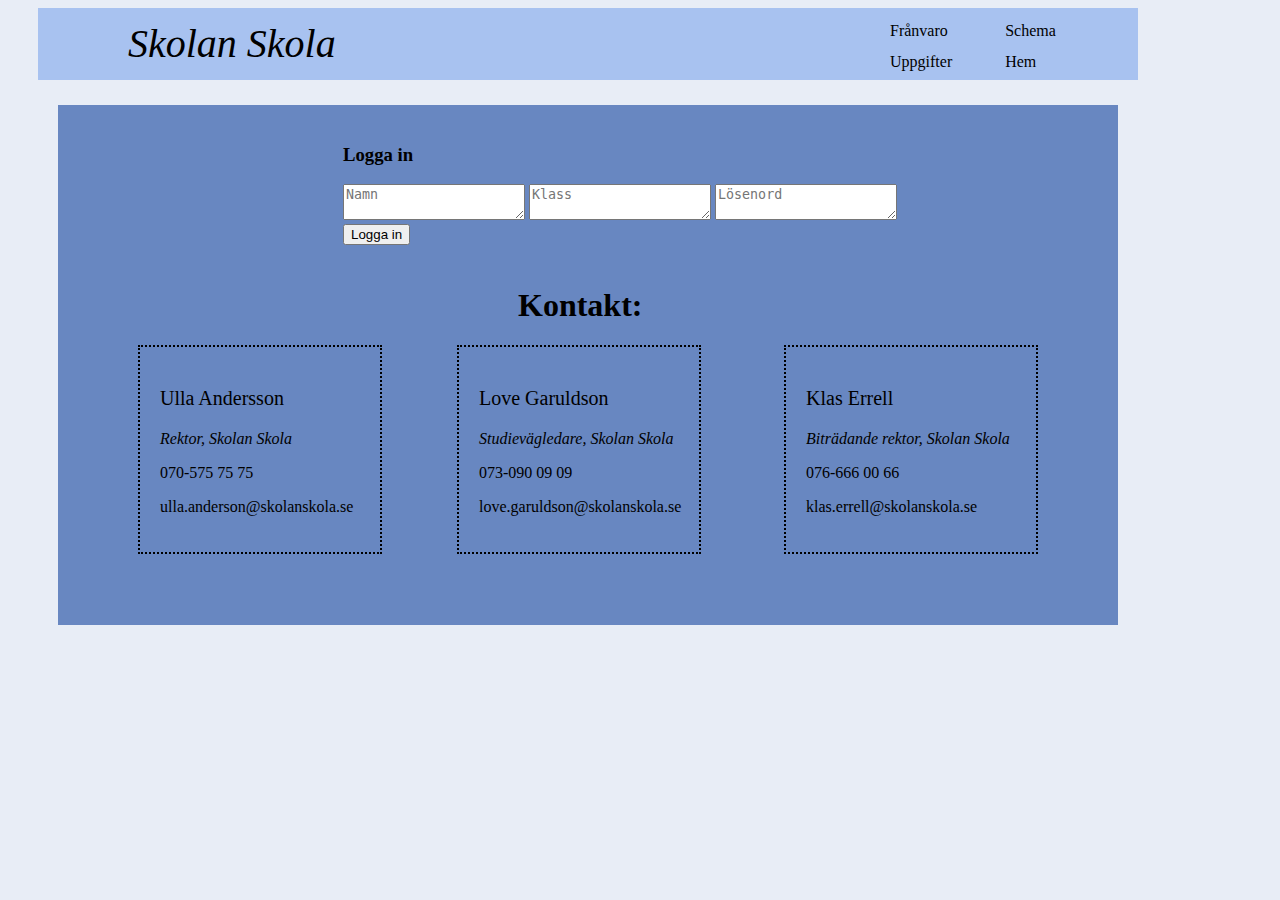
<file: site/frånvaro.html>
<!DOCTYPE html>
<html>
<head lang="en">
    <meta charset="UTF-8">
    <title></title>
    <link rel="stylesheet" type="text/css" href="./css/frånvaro.css">
</head>
<body>

<div id="menubar2">
    <div id="logga">Skolan Skola</div>
    <div id="links">
        <table>
            <tr>
                <td><a href="./frånvaro.html">Frånvaro</a></td>
                <td><a href="./schema.html">Schema</a></td>
            </tr>
            <tr>
                <td><a href="./uppgifter.html">Uppgifter</a></td>
                <td><a href="./index.html">Hem</a></td>
            </tr>
        </table>
    </div>
</div>

<div id="background2">
    <div class="login">
        <h3>Logga in</h3>
        <form>
            <textarea placeholder="Namn"></textarea>
            <textarea placeholder="Klass"></textarea>
            <textarea placeholder="Lösenord"></textarea>
            <br>
            <button>Logga in</button>
        </form>
    </div>
    <div id="box">
        <h1>Kontakt:</h1>
        <div id="left">
            <p class="namn">Ulla Andersson</p>
            <p class="titel">Rektor, Skolan Skola</p>
            <p>070-575 75 75</p>
            <p>ulla.anderson@skolanskola.se</p>
        </div>
        <div id="right">
            <p class="namn">Klas Errell</p>
            <p class="titel">Biträdande rektor, Skolan Skola</p>
            <p>076-666 00 66</p>
            <p>klas.errell@skolanskola.se</p>
        </div>
        <div id="middle">
            <p class="namn">Love Garuldson</p>
            <p class="titel">Studievägledare, Skolan Skola</p>
            <p>073-090 09 09</p>
            <p>love.garuldson@skolanskola.se</p>
        </div>
    </div>
</div>


</body>
</html>
</file>
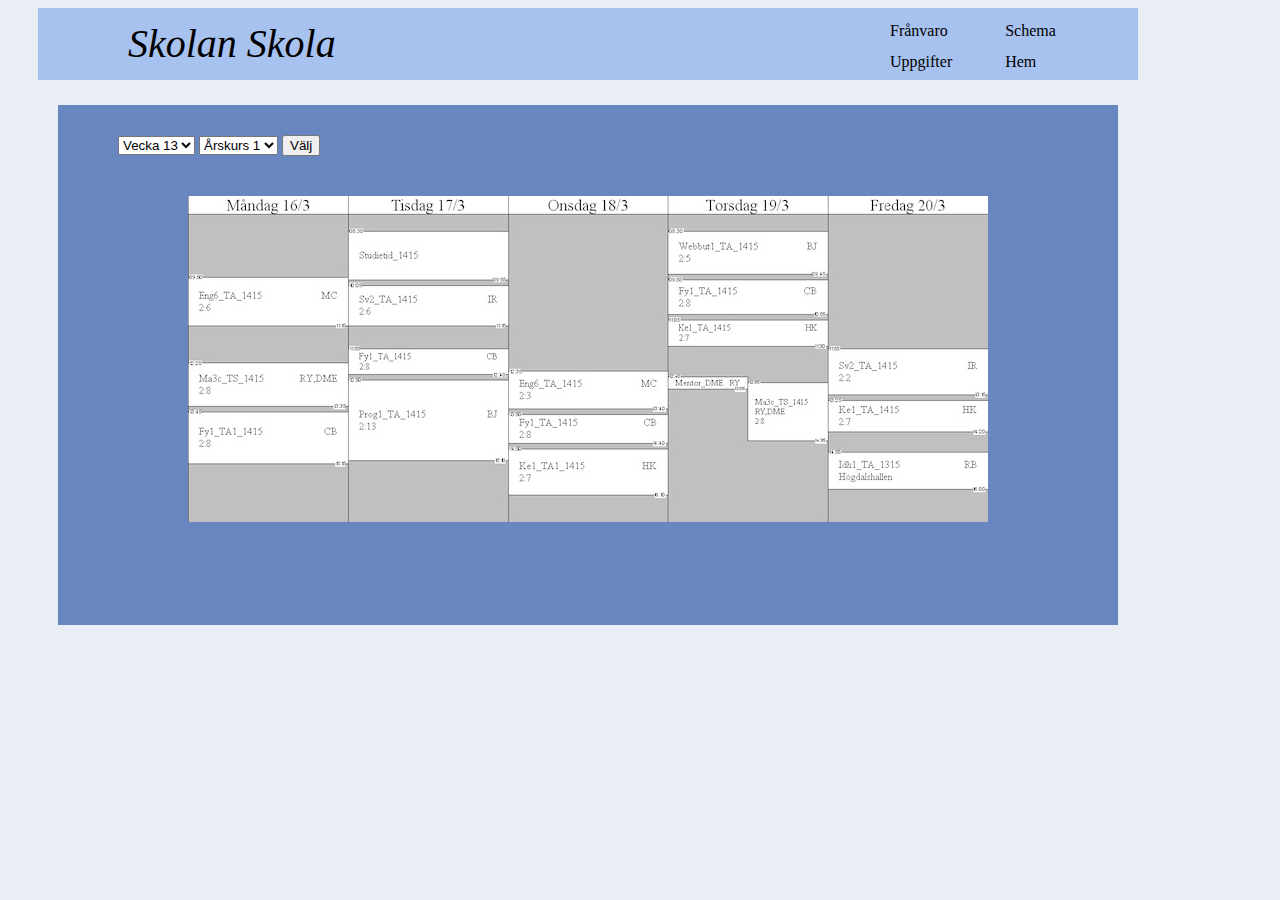
<file: site/schema.html>
<!DOCTYPE html>
<html>
<head lang="en">
    <meta charset="UTF-8">
    <title></title>
    <link rel="stylesheet" type="text/css" href="./css/schema.css">
</head>
<body>
<div id="menubar3">
    <div id="logga">Skolan Skola</div>
    <div id="links">
        <table>
            <tr>
                <td><a href="./frånvaro.html">Frånvaro</a></td>
                <td><a href="./schema.html">Schema</a></td>
            </tr>
            <tr>
                <td><a href="./uppgifter.html">Uppgifter</a></td>
                <td><a href="./index.html">Hem</a></td>
            </tr>
        </table>
    </div>
</div>

<div id="background3">
    <form>
        <div id="schemalog">
            <select placeholder="Vecka">
                <option>Vecka 13</option>
                <option>Vecka 14</option>
                <option>Vecka 15</option>
                <option>Vecka 16</option>
                <option>Vecka 17</option>
                <option>Vecka 18</option>
                <option>Vecka 19</option>
                <option>Vecka 20</option>
                <option>Vecka 21</option>
            </select>
            <select placeholder="Klass">
                <option>Årskurs 1</option>
                <option>Årskurs 2</option>
                <option>Årskurs 3</option>
                <option>Årskurs 4</option>
                <option>Årskurs 5</option>
                <option>Årskurs 6</option>
                <option>Årskurs 7</option>
                <option>Årskurs 8</option>
                <option>Årskurs 9</option>
            </select>
            <button>Välj</button>
        </div>
    </form>
    <img id="schema" src="./img/schema.jpg">
</div>


</body>
</html>
</file>
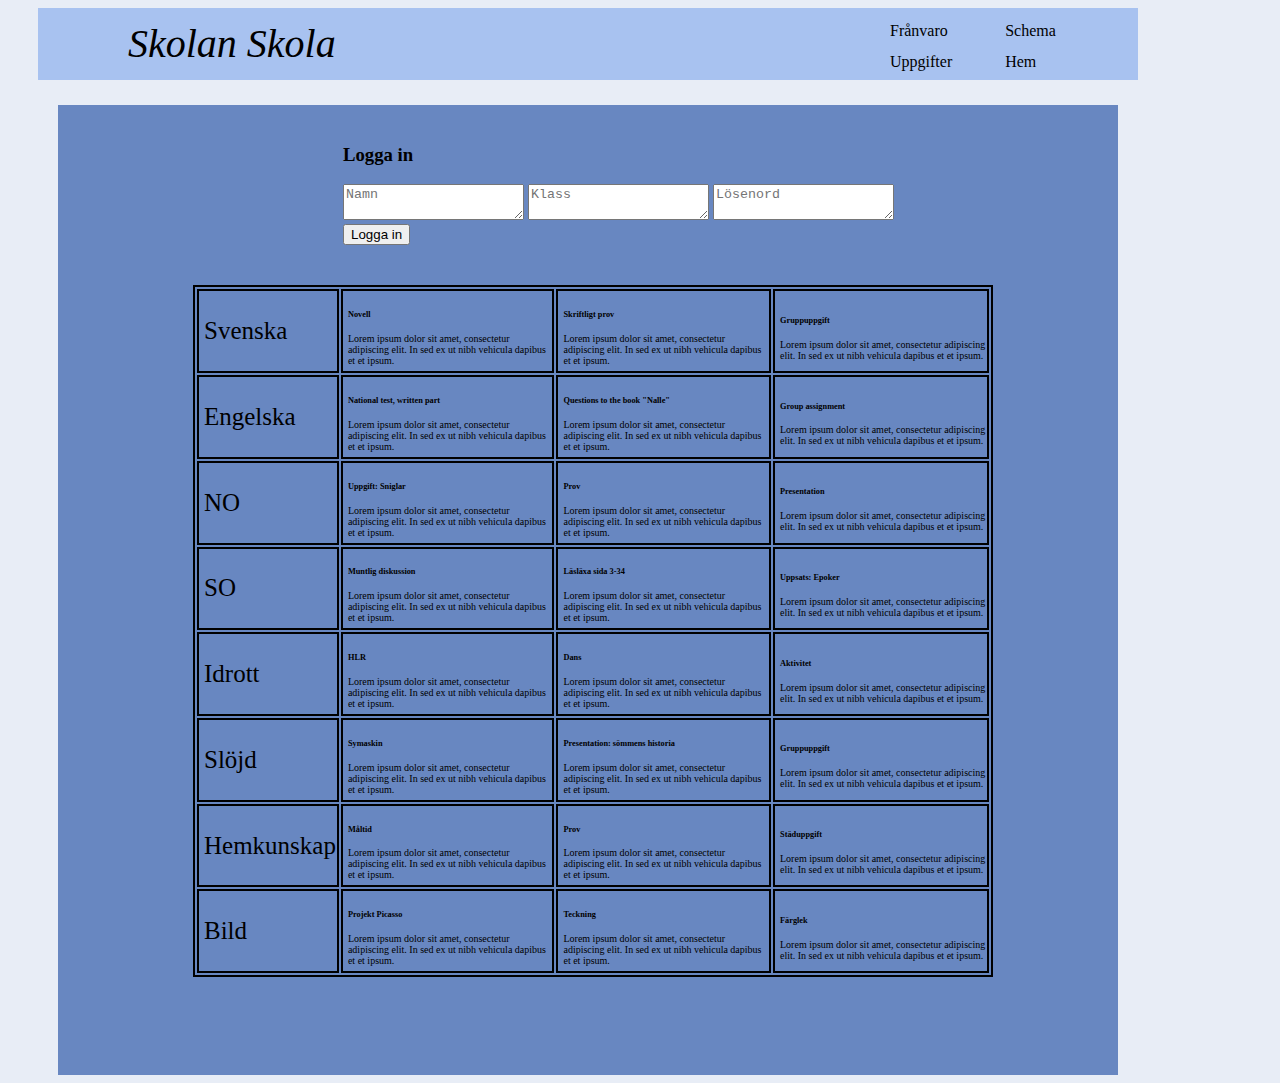
<file: site/uppgifter.html>
<!DOCTYPE html>
<html>
<head lang="en">
    <meta charset="UTF-8">
    <title></title>
    <link rel="stylesheet" type="text/css" href="./css/uppgifter.css">
</head>
<body>

<div id="menubar4">
    <div id="logga">Skolan Skola</div>
    <div id="links">
        <table>
            <tr>
                <td><a href="./frånvaro.html">Frånvaro</a></td>
                <td><a href="./schema.html">Schema</a></td>
            </tr>
            <tr>
                <td><a href="./uppgifter.html">Uppgifter</a></td>
                <td><a href="./index.html">Hem</a></td>
            </tr>
        </table>
    </div>
</div>

<div id="background4">
    <div class="login">
        <h3>Logga in</h3>
        <form>
            <textarea placeholder="Namn"></textarea>
            <textarea placeholder="Klass"></textarea>
            <textarea placeholder="Lösenord"></textarea>
            <br>
            <button>Logga in</button>
        </form>
    </div>
    <table>
        <tr>
            <td class="rubrik">Svenska</td>
            <td>
                <h5>Novell</h5>
                Lorem ipsum dolor sit amet, consectetur adipiscing elit. In sed ex ut nibh vehicula dapibus et et ipsum.
            </td>
            <td>
                <h5>Skriftligt prov</h5>
                Lorem ipsum dolor sit amet, consectetur adipiscing elit. In sed ex ut nibh vehicula dapibus et et ipsum.
            </td>
            <td>
                <h5>Gruppuppgift</h5>
                Lorem ipsum dolor sit amet, consectetur adipiscing elit. In sed ex ut nibh vehicula dapibus et et ipsum.
            </td>

        </tr>
        <tr>
            <td class="rubrik">Engelska</td>
            <td>
                <h5>National test, written part</h5>
                Lorem ipsum dolor sit amet, consectetur adipiscing elit. In sed ex ut nibh vehicula dapibus et et ipsum.</td>
            <td>
                <h5>Questions to the book "Nalle"</h5>
                Lorem ipsum dolor sit amet, consectetur adipiscing elit. In sed ex ut nibh vehicula dapibus et et ipsum.</td>
            <td>
                <h5>Group assignment</h5>
                Lorem ipsum dolor sit amet, consectetur adipiscing elit. In sed ex ut nibh vehicula dapibus et et ipsum.</td>
        </tr>
        <tr>
            <td class="rubrik">NO</td>
            <td>
                <h5>Uppgift: Sniglar</h5>
                Lorem ipsum dolor sit amet, consectetur adipiscing elit. In sed ex ut nibh vehicula dapibus et et ipsum.</td>
            <td>
                <h5>Prov</h5>
                Lorem ipsum dolor sit amet, consectetur adipiscing elit. In sed ex ut nibh vehicula dapibus et et ipsum.</td>
            <td>
                <h5>Presentation</h5>
                Lorem ipsum dolor sit amet, consectetur adipiscing elit. In sed ex ut nibh vehicula dapibus et et ipsum.</td>
        </tr>
        <tr>
            <td class="rubrik">SO</td>
            <td>
                <h5>Muntlig diskussion</h5>
                Lorem ipsum dolor sit amet, consectetur adipiscing elit. In sed ex ut nibh vehicula dapibus et et ipsum.</td>
            <td><h5>Läsläxa sida 3-34</h5>
                Lorem ipsum dolor sit amet, consectetur adipiscing elit. In sed ex ut nibh vehicula dapibus et et ipsum.</td>
            <td><h5>Uppsats: Epoker</h5>
                Lorem ipsum dolor sit amet, consectetur adipiscing elit. In sed ex ut nibh vehicula dapibus et et ipsum.</td>
        </tr>
        <tr>
            <td class="rubrik">Idrott</td>
            <td><h5>HLR</h5>
                Lorem ipsum dolor sit amet, consectetur adipiscing elit. In sed ex ut nibh vehicula dapibus et et ipsum.</td>
            <td><h5>Dans</h5>
                Lorem ipsum dolor sit amet, consectetur adipiscing elit. In sed ex ut nibh vehicula dapibus et et ipsum.</td>
            <td><h5>Aktivitet</h5>
                Lorem ipsum dolor sit amet, consectetur adipiscing elit. In sed ex ut nibh vehicula dapibus et et ipsum.</td>
        </tr>
        <tr>
            <td class="rubrik">Slöjd</td>
            <td><h5>Symaskin</h5>
                Lorem ipsum dolor sit amet, consectetur adipiscing elit. In sed ex ut nibh vehicula dapibus et et ipsum.</td>
            <td><h5>Presentation: sömmens historia</h5>
                Lorem ipsum dolor sit amet, consectetur adipiscing elit. In sed ex ut nibh vehicula dapibus et et ipsum.</td>
            <td><h5>Gruppuppgift</h5>
                Lorem ipsum dolor sit amet, consectetur adipiscing elit. In sed ex ut nibh vehicula dapibus et et ipsum.</td>
        </tr>
        <tr>
            <td class="rubrik">Hemkunskap</td>
            <td><h5>Måltid</h5>
                Lorem ipsum dolor sit amet, consectetur adipiscing elit. In sed ex ut nibh vehicula dapibus et et ipsum.</td>
            <td><h5>Prov</h5>
                Lorem ipsum dolor sit amet, consectetur adipiscing elit. In sed ex ut nibh vehicula dapibus et et ipsum.</td>
            <td><h5>Städuppgift</h5>
                Lorem ipsum dolor sit amet, consectetur adipiscing elit. In sed ex ut nibh vehicula dapibus et et ipsum.</td>
        </tr>
        <tr>
            <td class="rubrik">Bild</td>
            <td><h5>Projekt Picasso</h5>
                Lorem ipsum dolor sit amet, consectetur adipiscing elit. In sed ex ut nibh vehicula dapibus et et ipsum.</td>
            <td><h5>Teckning</h5>
                Lorem ipsum dolor sit amet, consectetur adipiscing elit. In sed ex ut nibh vehicula dapibus et et ipsum.</td>
            <td><h5>Färglek</h5>
                Lorem ipsum dolor sit amet, consectetur adipiscing elit. In sed ex ut nibh vehicula dapibus et et ipsum.</td>
        </tr>

    </table>
</div>


</body>
</html>
</file>
<file: site/css/frånvaro.css>
#menubar2 {
    width: 1100px;
    height: 70px;
    background-color: #a8c2f0;
    padding-top: 2px;
    margin-left: 30px;
    margin-top: 5px;
}

table {
    position: absolute;
    margin-left: 800px;
    padding-top: 0px;

}

table td {
    padding-left: 50px;
    padding-top: 10px;
}

table tr {
    padding-top: 50px;

}

#menubar2 table a {
    text-decoration: none;
    color: black;
    visited: black;
}

#logga {
    position: absolute;
    padding-left: 90px;
    padding-right: 2px;
    padding-top: 10px;
    font-size: 40px;
    font-style: italic;

}

body {
    background-color: #e8edf6;

}

#background2 {
    background-color: #6887c1;
    margin-top: 25px;
    padding-top: 20px;
    padding-left: 60px;
    margin-left: 50px;
    height: 500px;
    width: 1000px;
}

.login {
    margin-left: 225px;
}

#box {
    height: 500px;
    width: 1000px;

}

#box h1 {
    padding-top: 20px;
    margin-left: 400px;
}



#left {
    position: relative;
    width: 200px;
    float: left;
    margin-left: 20px;
    padding: 20px;
    border: dotted black 2px;
}

#right {
    position: relative;
    width: 210px;
    float: right;
    padding: 20px;
    margin-right: 80px;
    border: dotted black 2px;
}
#middle {
    position: relative;
    width: 200px;
    float: right;
    padding: 20px;
    margin-right: 83px;
    border: dotted black 2px;
}


#box .namn  {
    font-size: 20px;
}

#box .titel {
    font-style: italic;
}
</file>
<file: site/css/schema.css>
#menubar3 {
    width: 1100px;
    height: 70px;
    background-color: #a8c2f0;
    padding-top: 2px;
    margin-left: 30px;
}

table {
    position: absolute;
    margin-left: 800px;
    padding-top: 0px;

}

table td {
    padding-left: 50px;
    padding-top: 10px;
}

table tr {
    padding-top: 50px;
}

#menubar3 table a {
    text-decoration: none;
    color: black;
    visited: black;
}


#logga {
    position: absolute;
    padding-left: 90px;
    padding-right: 2px;
    padding-top: 10px;

    font-size: 40px;
    font-style: italic;

}

body {
    background-color: #e8edf6;

}

#background3 {
    background-color: #6887c1;
    margin-top: 25px;
    padding-top: 20px;
    padding-left: 60px;
    margin-left: 50px;
    height: 500px;
    width: 1000px;
}

#schema {
    padding-top: 40px;
    padding-left: 70px;
}

#schemalog {
    padding-top: 10px;
}
</file>
<file: site/css/uppgifter.css>
#menubar4 {
    width: 1100px;
    height: 70px;
    background-color: #a8c2f0;
    padding-top: 2px;
    margin-left: 30px;
}

#menubar4 table {
    position: absolute;
    margin-left: 800px;
    padding-top: 0px;


}

#menubar4 table td {
    padding-left: 50px;
    padding-top: 10px;
}

#menubar4 table tr {
    padding-top: 50px;
}

#menubar4 table a {
    text-decoration: none;
    color: black;
    visited: black;
}

#logga {
    position: absolute;
    padding-left: 90px;
    padding-right: 2px;
    padding-top: 10px;

    font-size: 40px;
    font-style: italic;
}

body {
    background-color: #e8edf6;

}

#background4 {
    background-color: #6887c1;
    margin-top: 25px;
    padding-top: 20px;
    padding-left: 60px;
    margin-left: 50px;
    height: 950px;
    width: 1000px;
}

.login {
    margin-left: 225px;
}

#background4 table {
    border: solid black 2px;
    margin-top: 40px;
    font-size: 10px;
    width: 800px;
    margin-right: 0px;
    margin-left: 75px;
}

#background4 table td {
    padding-top: 5px;
    border: solid black 2px;
    padding-left: 5px;
    padding-bottom: 5px;
}

#background4 table tr {
    border: solid black;
}

.rubrik {
    font-size: 25px;
}
</file>
